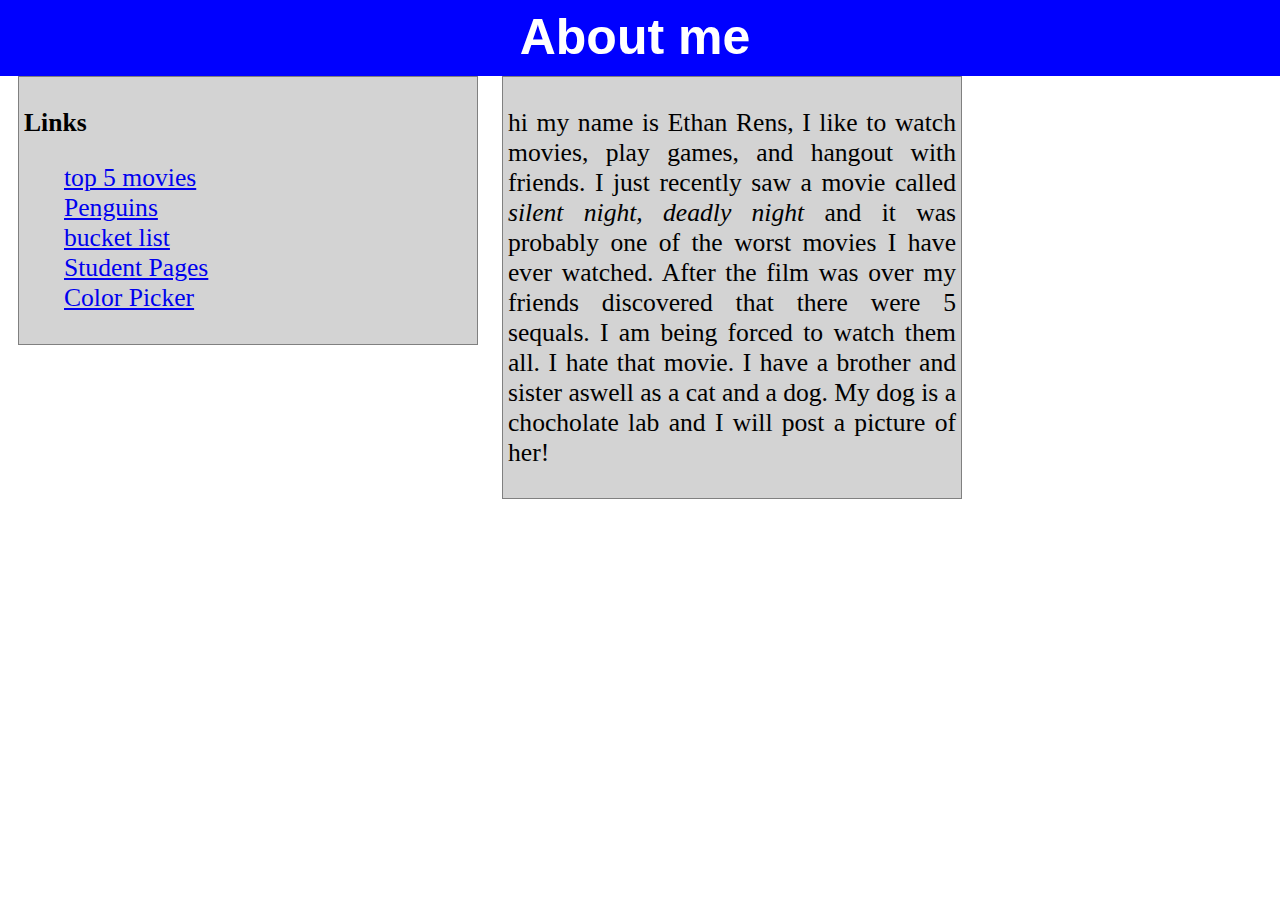
<file: index.html>
<!doctype html>
<html>
<head>
<link rel="stylesheet" href="style.css">
<meta charset="utf-8">
<title>Website Two</title>
</head>

<body>
	<div class="About">
	<h1>About me</h1>
	
		<div class="scale-me"> 
			<p><b>Links</b></p>
			<ol>
				<li><a href="topfive.html">top 5 movies</a></li>
				<li><a href="penguins.html">Penguins</a></li>
				<li><a href="bucket.html">bucket list</a></li>
				<li><a href="student websites.html">Student Pages</a></li>
				<li><a href="colorpicker.html">Color Picker</a></li>
			</ol>
				
				
		</div>
	
	
	<div class="scale-me"> 
		<p> hi my name is Ethan Rens, I like to watch movies, play games, and hangout with friends. I just recently saw a movie called <i>silent night, deadly night</i> and it was probably one of the worst movies I have ever watched. After the film was over my friends discovered that there were 5 sequals. I am being forced to watch them all. I hate that movie. I have a brother and sister aswell as a cat and a dog. My dog is a chocholate lab and I will post a picture of her!</p>
		</div>
	
	
	</div>
	
	
	
	
	
	
</body>
</html>
</file>
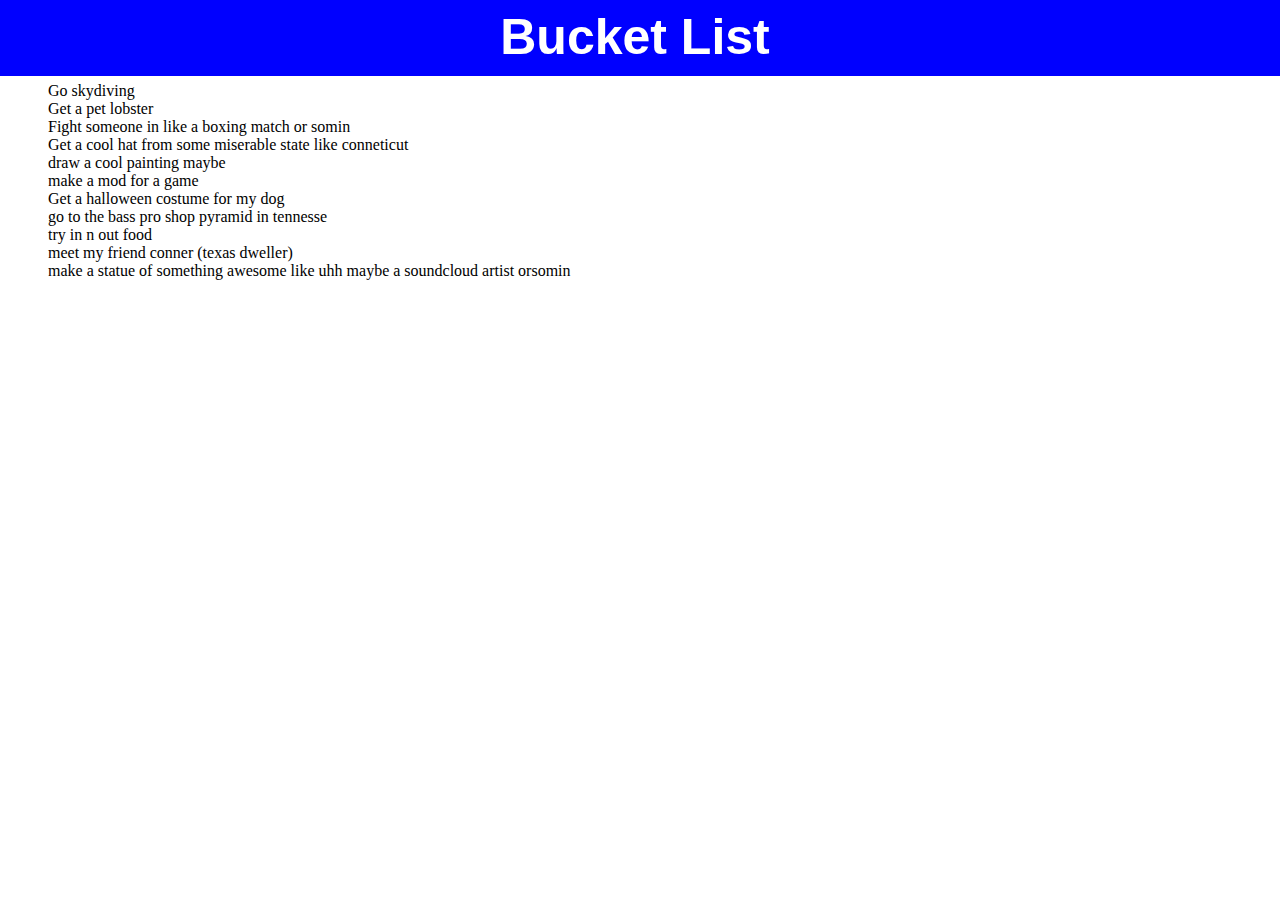
<file: bucket.html>
<!doctype html>
<html>
<head>
	<link rel="stylesheet" href="style.css">
<meta charset="utf-8">
<title>Untitled Document</title>
</head>

<body>
	
	
	<h1>Bucket List</h1>
	
<ul>
	<li>Go skydiving</li>
	<li>Get a pet lobster</li>
	<li>Fight someone in like a boxing match or somin</li>
	<li>Get a cool hat from some miserable state like conneticut</li>
	<li>draw a cool painting maybe</li>
	<li>make a mod for a game</li>
	<li>Get a halloween costume for my dog</li>
	<li>go to the bass pro shop pyramid in tennesse</li>
	<li>try in n out food</li>
	<li>meet my friend conner (texas dweller)</li>
	<li>make a statue of something awesome like uhh maybe a soundcloud artist orsomin</li>
</ul>
	
</body>
</html>
</file>
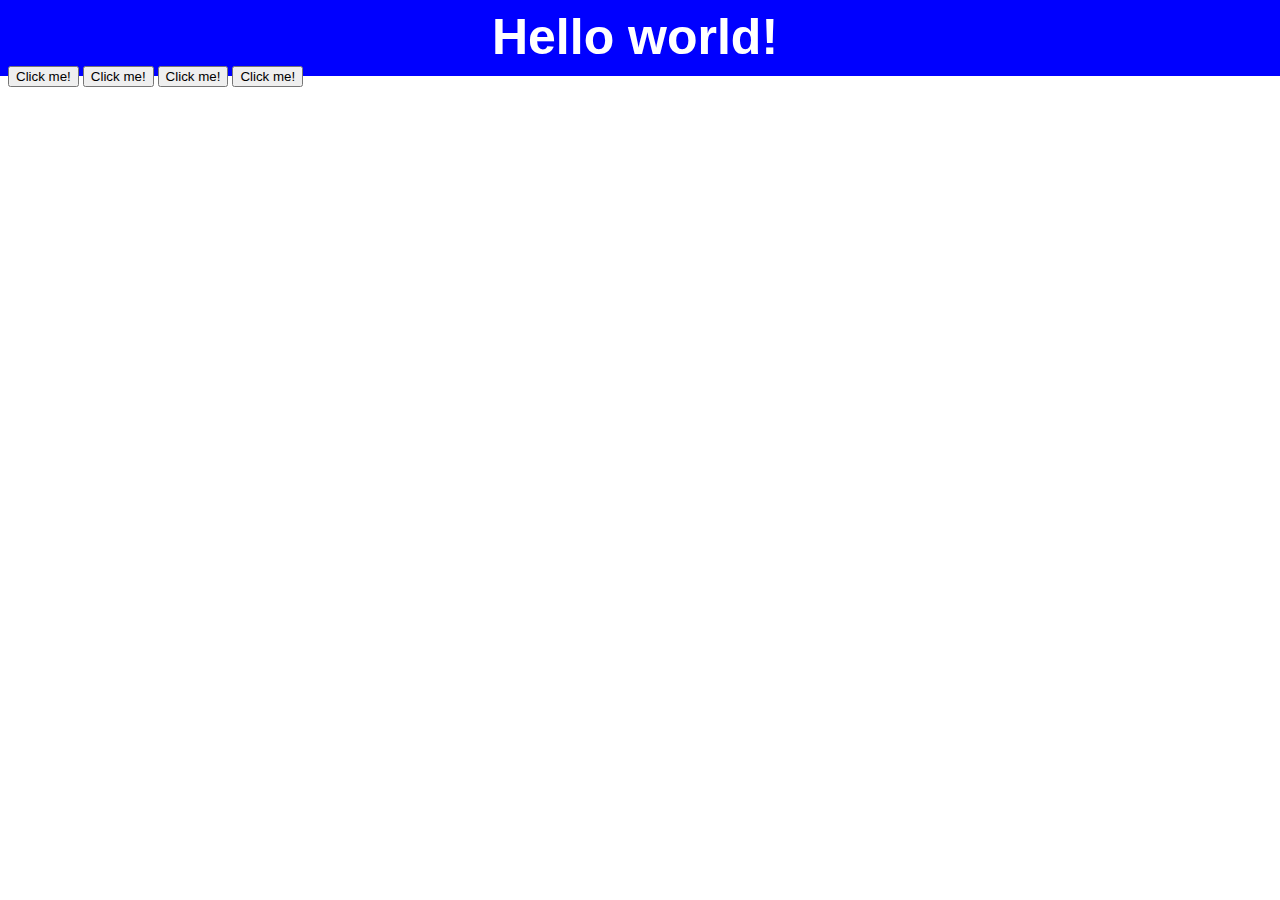
<file: colorpicker.html>
<!doctype html>
<html>
<head>
<link rel="stylesheet" href="style.css">

<meta charset="utf-8">
<title>Untitled Document</title>
</head>

<body>
	
	
	<h1 id="hello">Hello world!</h1>
	<button id="my">Click me!</button>
	<button id="my2">Click me!</button>
	<button id="my3">Click me!</button>
	<button id="my4">Click me!</button>
	<script src="main.js"></script>
	
	
	
	
</body>
</html>
</file>
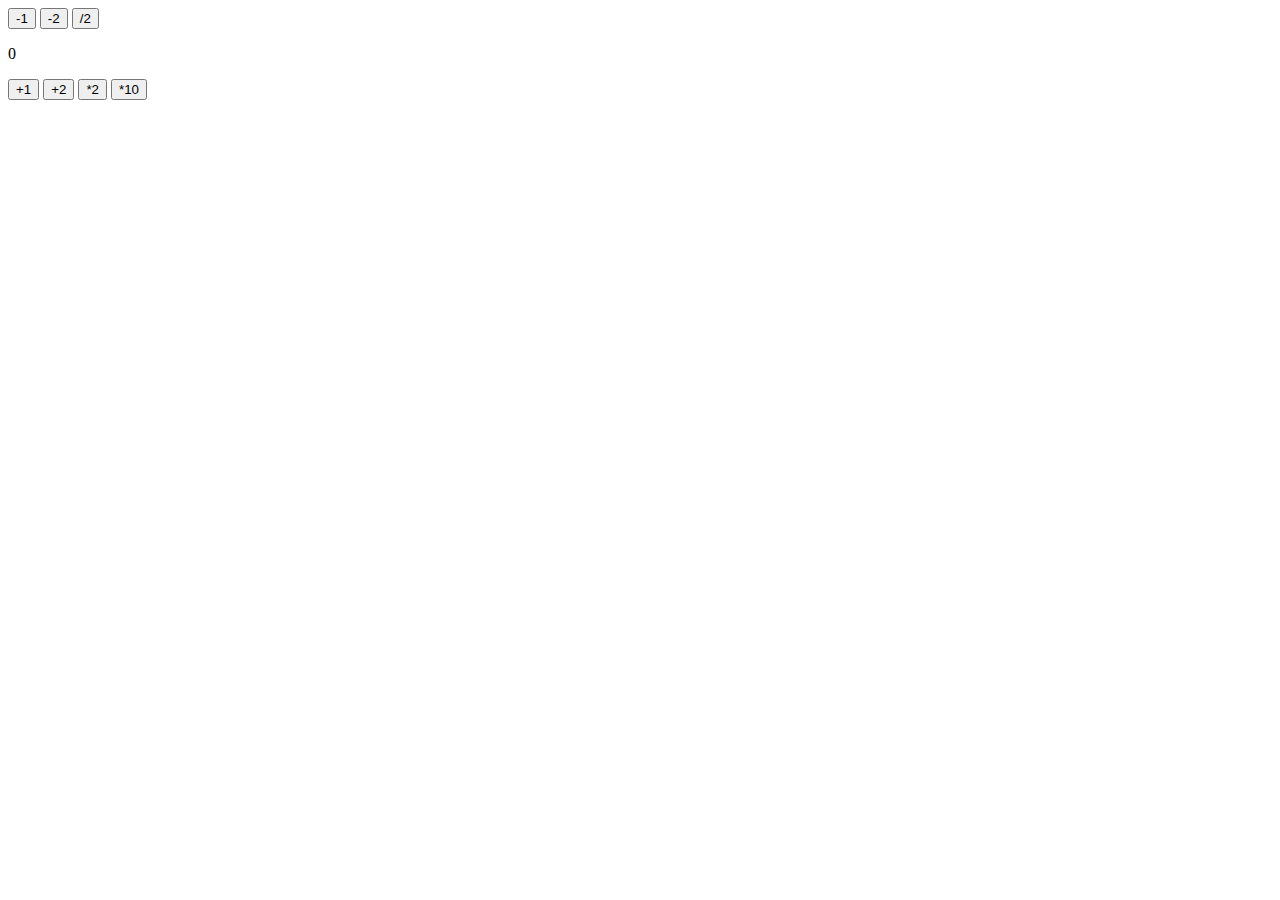
<file: counter.html>
<!doctype html>
<html>
<head>
<link rel="stylesheet" href="style.css">
<meta charset="utf-8">
<title>Untitled Document</title>
</head>

<body>
	
	
	<button id="minus">-1</button>
	
	<button id="minus2">-2</button>
	
	<button id="div">/2</button>
	
	<p id="total">0</p>
	
	<button id="plus">+1</button>
	
	<button id="plus2">+2</button>
	
	<button id="mult2">*2</button>

	<button id="mult">*10</button>
	
	
<script src="counter.js"></script>
</body>
</html>
</file>
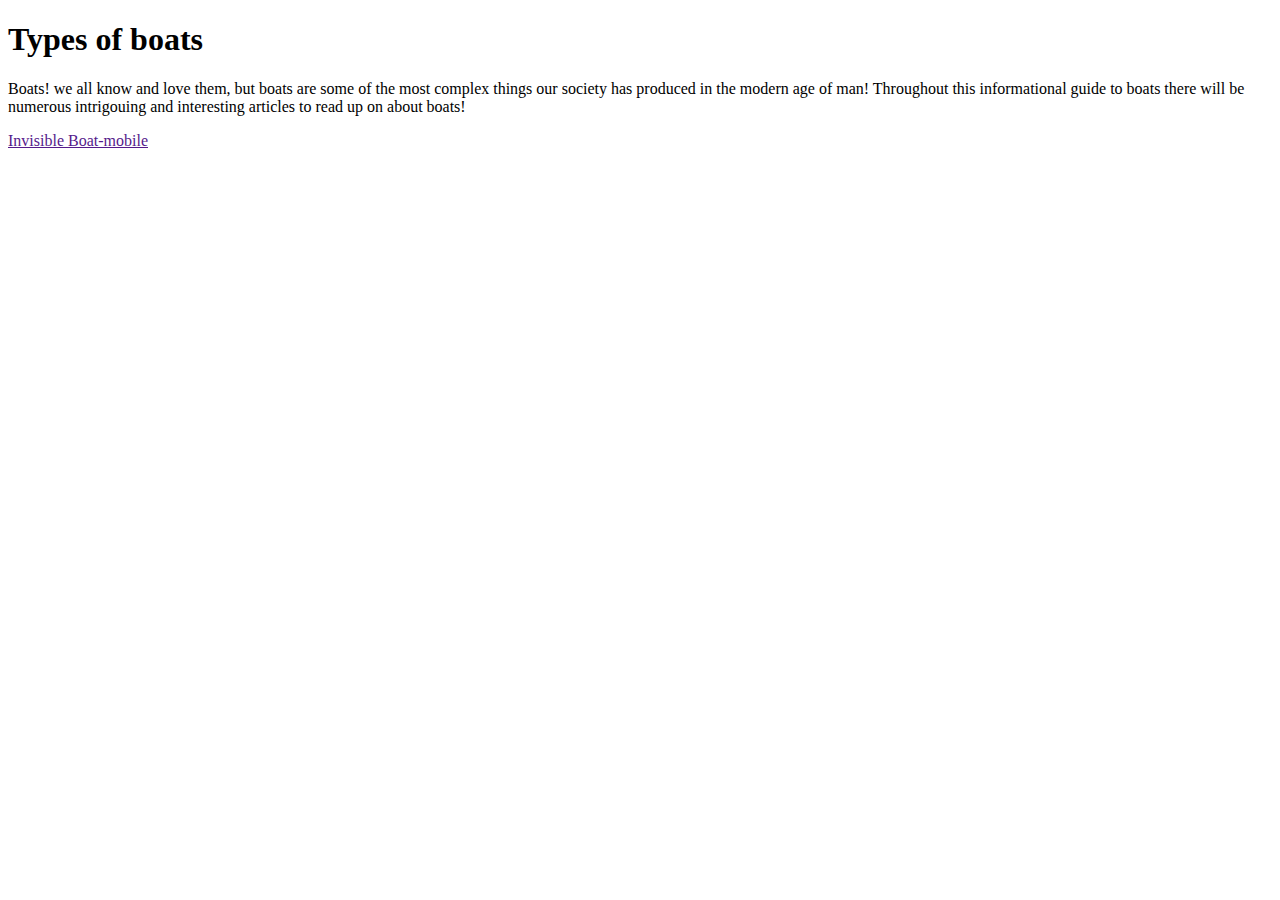
<file: Final.html>
<!doctype html>
<html>
<head>
<meta charset="utf-8">
<title>Untitled Document</title>
</head>

<h1>Types of boats</h1>
	
<p>Boats! we all know and love them, but boats are some of the most complex things our society has produced in the modern age of man! Throughout this informational guide to boats there will be numerous intrigouing and interesting articles to read up on about boats!</p>

	
	
<a href="">Invisible Boat-mobile</a>

	
<body>
</body>
</html>
</file>
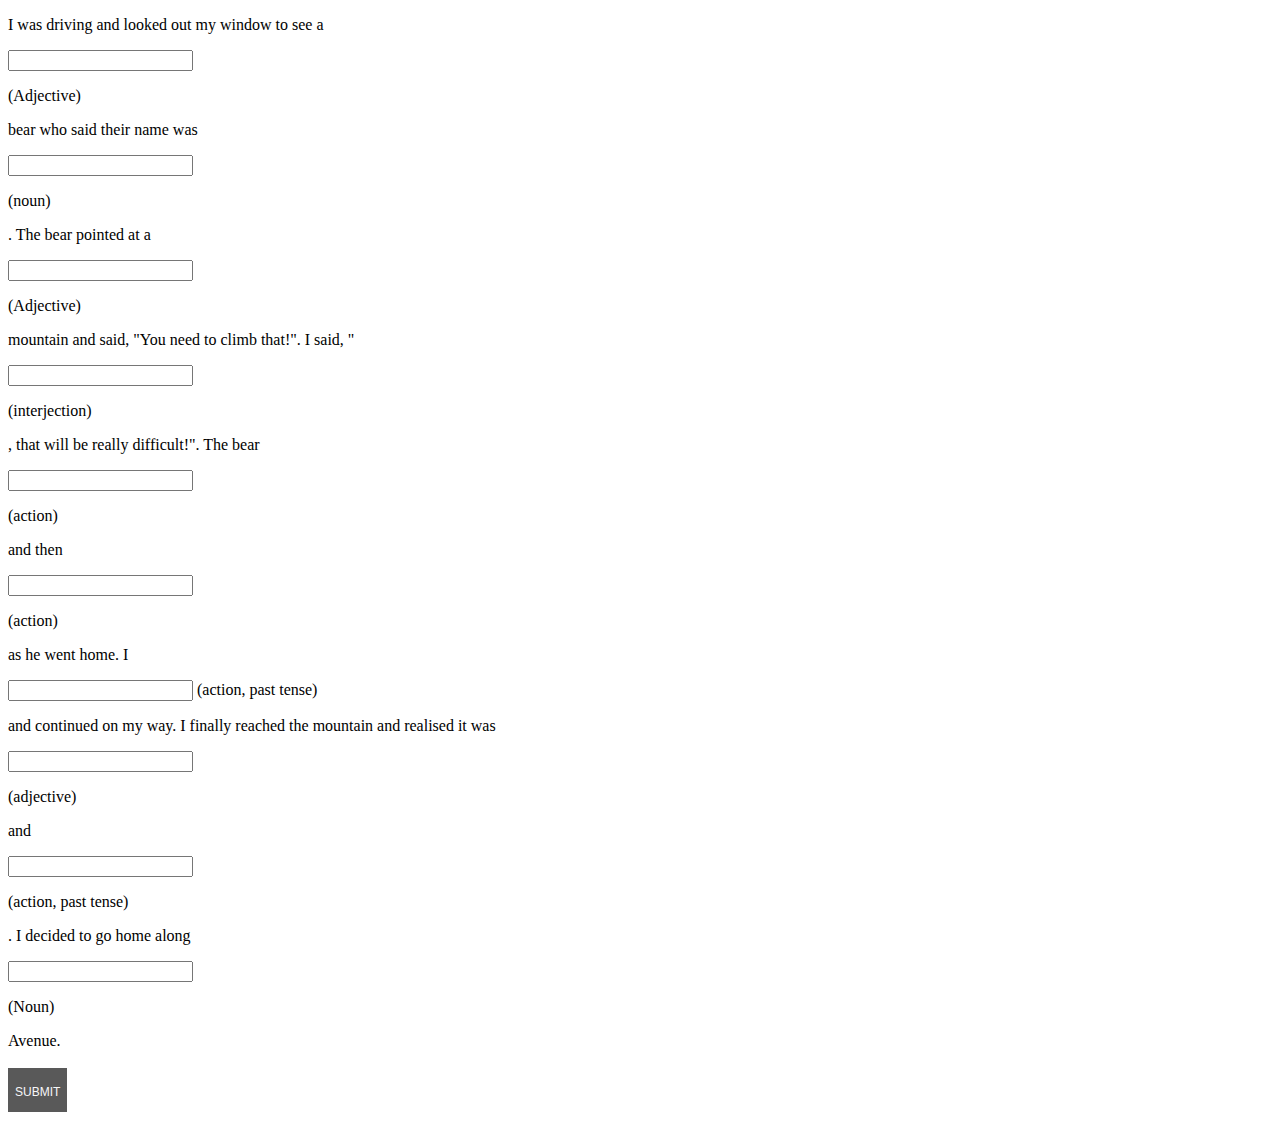
<file: madlib.html>
<!doctype html>
<html>
<head>
<link rel="stylesheet" href="style2.css">
<meta charset="utf-8">
<title>Untitled Document</title>
</head>

<body> <div class="mad">
	<p id="keep">I was driving and looked out my window to see a </p> 
	<input id = "pass" type="text"> 
	<p id="destroy">(Adjective)</p>
	
	<p>bear who said their name was</p>
	<input id = "pass2" type="text"> 
	<p id="destroy2">(noun)</p>
	
	<p>. The bear pointed at a</p>
	<input id = "pass3" type="text"> 
	<p>(Adjective)</p>
	
	<p>mountain and said, "You need to climb that!". I said, "</p>
	<input id = "pass4" type="text"> 
	<p>(interjection)</p>
	
	<p>, that will be really difficult!". The bear </p>
	<input id = "pass5" type="text"> 
	<p>(action)</p>
	
	<p>and then</p>
	<input id = "pass6" type="text"> 
	<p>(action)</p>
	
	<p>as he went home. I</p>
	<input id = "pass7" type="text"> 
	(action, past tense)
	
	<p>and continued on my way. I finally reached the mountain and realised it was</p>
	<input id = "pass8" type="text"> 
	<p>(adjective)</p>
	
	<p>and</p>
	<input id = "pass9" type="text"> 
	<p>(action, past tense)</p>
	
	<p>. I decided to go home along</p>
	<input id = "pass10" type="text"> 
	<p>(Noun)</p>
	<p>Avenue.</p>
	
	<button id = "button">SUBMIT</button>
<p id="q1r"></p>
<p id="q2r"></p>
<p id="q3r"></p>
<p id="q4r"></p>
<p id="q5r"></p>
<p id="q6r"></p>
<p id="q7r"></p>
<p id="q8r"></p>
<p id="q9r"></p>
<p id="q10r"></p>
<p id="q11r"></p>
<p id="q12r"></p>
<p id="q13r"></p>
<p id="q14r"></p>
<p id="q15r"></p>
<p id="q16r"></p>
<p id="q17r"></p>
<p id="q18r"></p>
<p id="q19r"></p>
<p id="q20r"></p>
<p id="q21r"></p>
	
	<script src= "madlib.js"></script> </div>
</body>
</html>
</file>
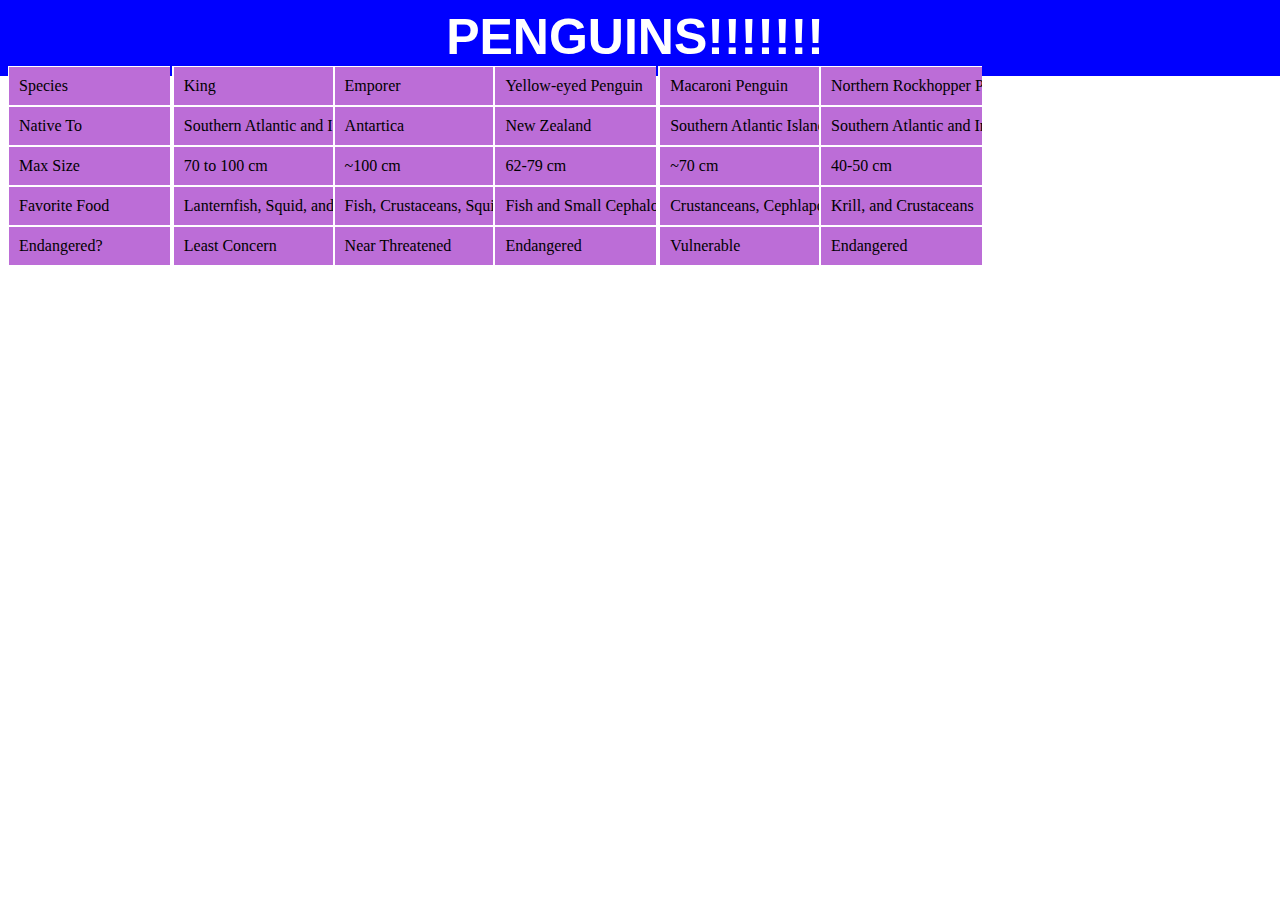
<file: penguins.html>
<!doctype html>
<html>
<head>
	<link rel="stylesheet" href="style.css">
<meta charset="utf-8">
<title>Untitled Document</title>
</head>

<body>
	
	
	
<h1>PENGUINS!!!!!!!</h1>
	<div class="big">
	<div class="peng">
	
	<p class="table">Species</p>
	<p class="table">Native To</p>
	<p class="table">Max Size</p>
	<p class="table">Favorite Food</p>
	<p class="table">Endangered?</p>

	</div>
	<div class="peng">
		
	<p class="table">King</p>
	<p class="table">Southern Atlantic and Indian Ocean Islands</p>
	<p class="table">70 to 100 cm</p>
	<p class="table">Lanternfish, Squid, and Krill</p>
	<p class="table">Least Concern</p>

		</div><div class="peng">
		
	<p class="table">Emporer</p>
	<p class="table">Antartica</p>
	<p class="table">~100 cm</p>
	<p class="table">Fish, Crustaceans, Squid</p>
	<p class="table">Near Threatened</p>

	</div><div class="peng">
	
	<p class="table">Yellow-eyed Penguin</p>
	<p class="table">New Zealand</p>
	<p class="table">62-79 cm</p>
	<p class="table">Fish and Small Cephalopods</p>
	<p class="table">Endangered</p>

	
	</div> <div class="peng">
	<p class="table">Macaroni Penguin</p>
	<p class="table">Southern Atlantic Islands</p>
	<p class="table">~70 cm</p>
	<p class="table">Crustanceans, Cephlapods, and Small Fish</p>
	<p class="table">Vulnerable</p>
	</div><div class="peng">
	<p class="table">Northern Rockhopper Penguin</p>
	<p class="table">Southern Atlantic and Indian Ocean Islands</p>
	<p class="table">40-50 cm</p>
	<p class="table">Krill, and Crustaceans</p>
	<p class="table">Endangered</p>
		
	</div>
	</div>
	
	
	
	
	
	
	
	
	
	
	
	
</body>
</html>
</file>
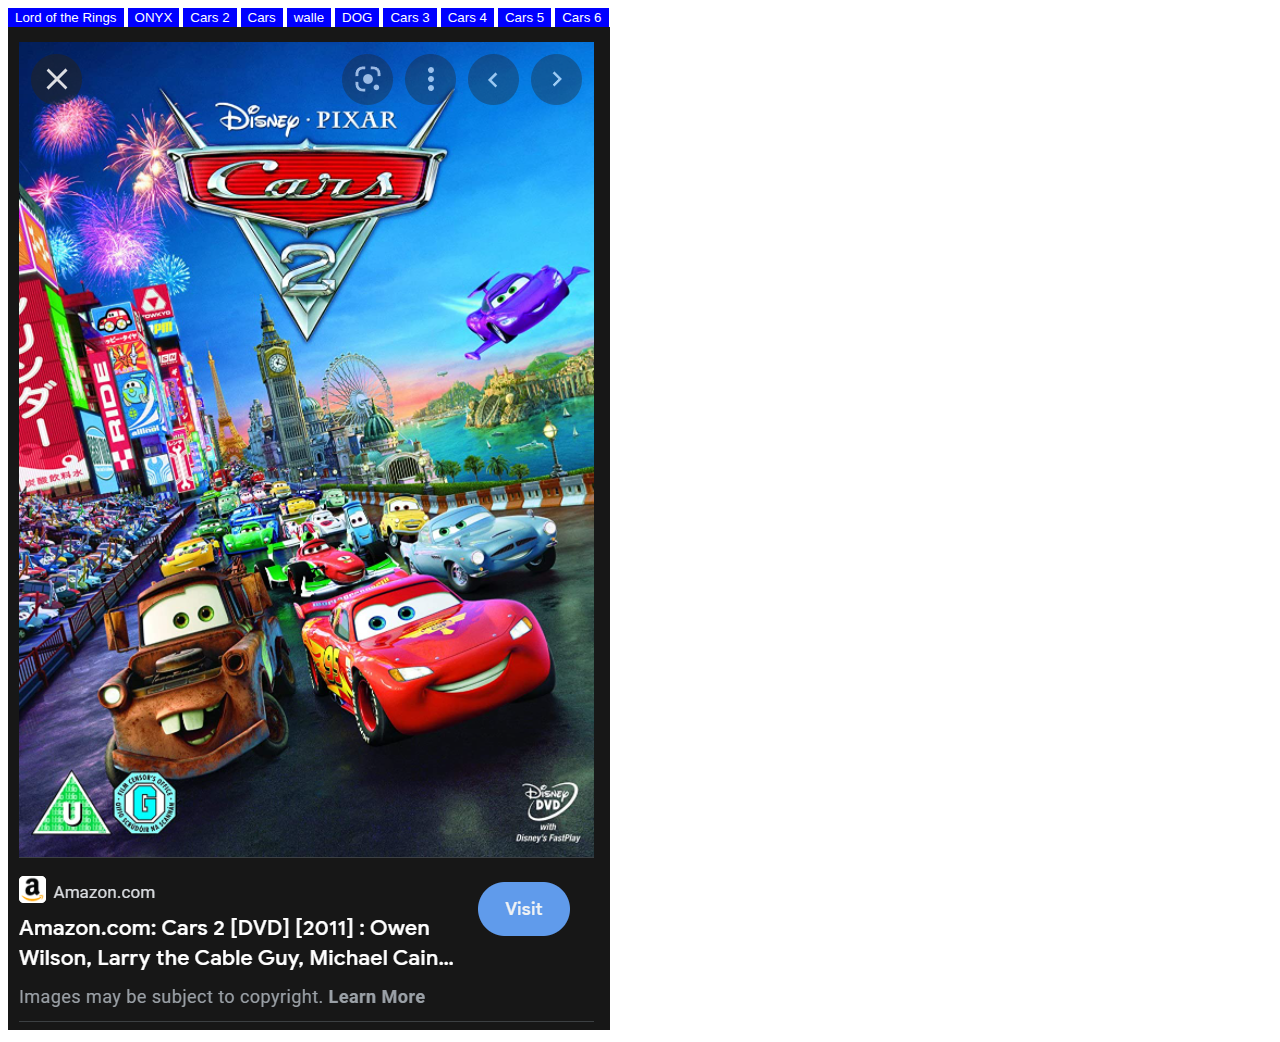
<file: photography.html>
<!doctype html>
<html>
<head>
<link rel="stylesheet" href="style.css">
<meta charset="utf-8">
<title>Untitled Document</title>
</head>
	
<body>
	
	<div>
		<button class="button" id = "lotr">Lord of the Rings</button>
		<button class="button" id = "onyx">ONYX</button>
		<button class="button" id = "cars2">Cars 2</button>
		<button class="button" id = "cars">Cars</button>
		<button class="button" id = "walle">walle</button>
		<button class="button" id = "dog">DOG</button>	
		<button class="button" id = "cars3">Cars 3</button>
		<button class="button" id = "cars4">Cars 4</button>
		<button class="button" id = "cars5">Cars 5</button>
		<button class="button" id = "cars6">Cars 6</button>
	
	
	</div>
	
	
	<img id = "image" src ="Images/Capture.PNG">
	
	
<script src= "photography.js"></script>
</body>
</html>
</file>
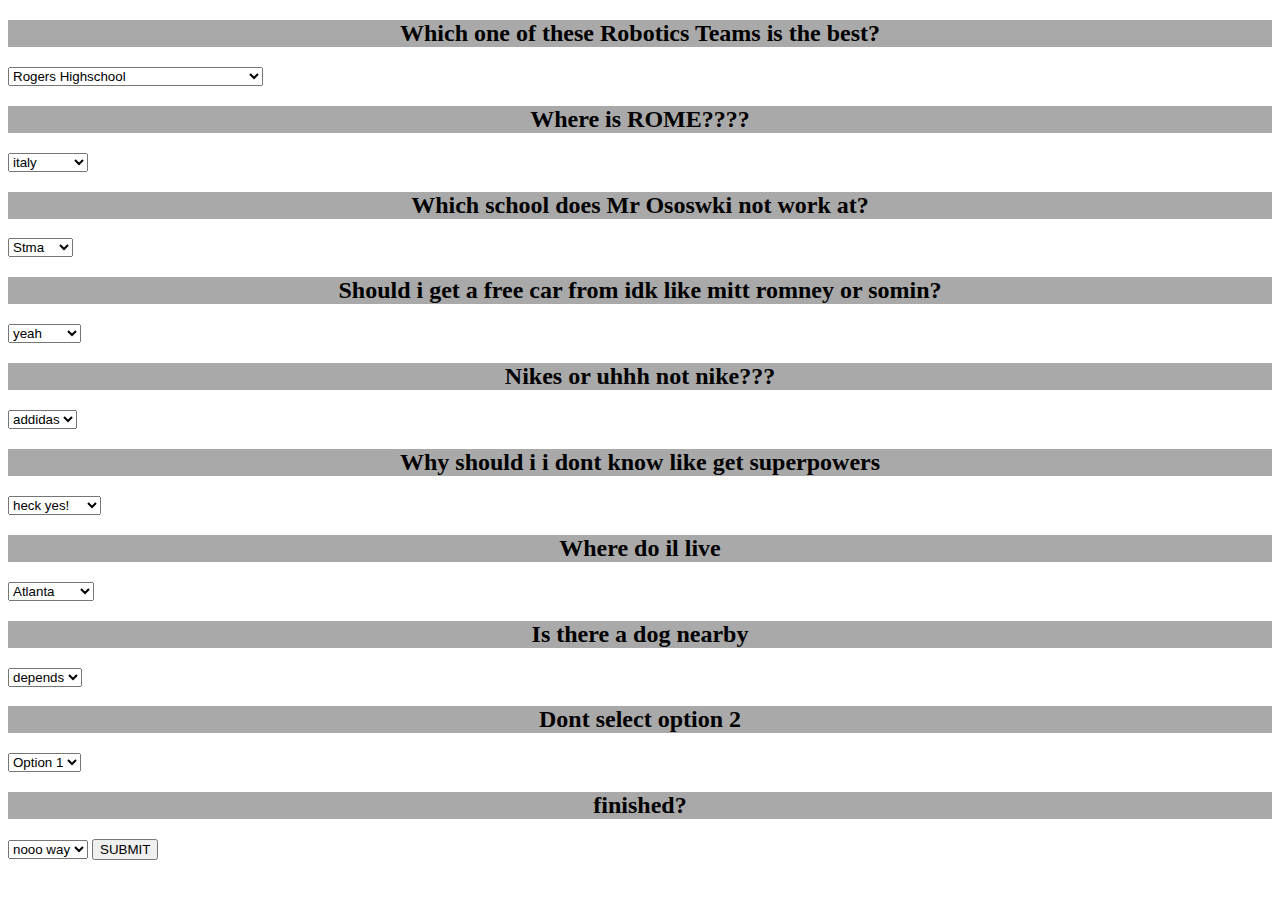
<file: quiz.html>
<!doctype html>
<html>
<head>
<link rel="stylesheet" href="style.css">
<meta charset="utf-8">
<title>Untitled Document</title>
</head>

<body>
	
	<div class = "question">
		<h2> Which one of these Robotics Teams is the best?</h2>
		<select id="q1">

			<option>Rogers Highschool</option>	
			<option>STMA Knights (not middle school west)</option>	
			<option>Middle school wes</option>	
			<option>Option 4</option>	

		</select>

		<h2> Where is ROME????</h2>
		
		<select id="q2">

			<option>italy</option>	
			<option>italy2</option>	
			<option>sao paulo</option>	
			<option>Detroit</option>	

		</select>
		
		<h2> Which school does Mr Ososwki not work at?</h2>

		<select id="q3">

			<option>Stma</option>	
			<option>rogers</option>	
			<option>albertvi</option>	
			<option>55376</option>	

		</select>
		
		<h2> Should i get a free car from idk like mitt romney or somin?</h2>
		
		<select id="q4">

			<option>yeah</option>	
			<option>maybe</option>	
			<option>No way!</option>	
			<option>Option 4</option>	

		</select>
		
		<h2> Nikes or uhhh not nike???</h2>
		
		<select id="q5">

			<option>addidas</option>	
			<option>adidis</option>	
			<option>adads</option>	
			<option>ddiads</option>	

		</select>
		
		<h2> Why should i i dont know like get superpowers</h2>
		
		<select id="q6">

			<option>heck yes!</option>	
			<option>Option 2</option>	
			<option>oh no no no</option>	
			<option>eh alright</option>	

		</select>
		
		<h2> Where do il live</h2>
		
		<select id="q7">

			<option>Atlanta</option>	
			<option>s muchalel</option>	
			<option>Atlanta</option>	
			<option>Atlanta</option>	

		</select>
		
		<h2> Is there a dog nearby</h2>
		
		<select id="q8">

			<option>depends</option>	
			<option>Nope!</option>	
			<option>reading</option>	
			<option>ig</option>	

		</select>
		
		<h2> Dont select option 2</h2>

		<select id="q9">

			<option>Option 1</option>	
			<option>Option 2</option>	
			<option>Option 3</option>	
			<option>Option 4</option>	

		</select>
		
		<h2> finished?</h2>
		
		<select id="q10">

			<option>nooo way</option>	
			<option>yep</option>	
			<option>ouch!</option>	
			<option>woo ho!</option>	

		</select>
		
		<button id = "button">SUBMIT</button>
		<p id="q1r"></p>
	</div>
	
<script src= "quiz.js"></script>
</body>
</html>
</file>
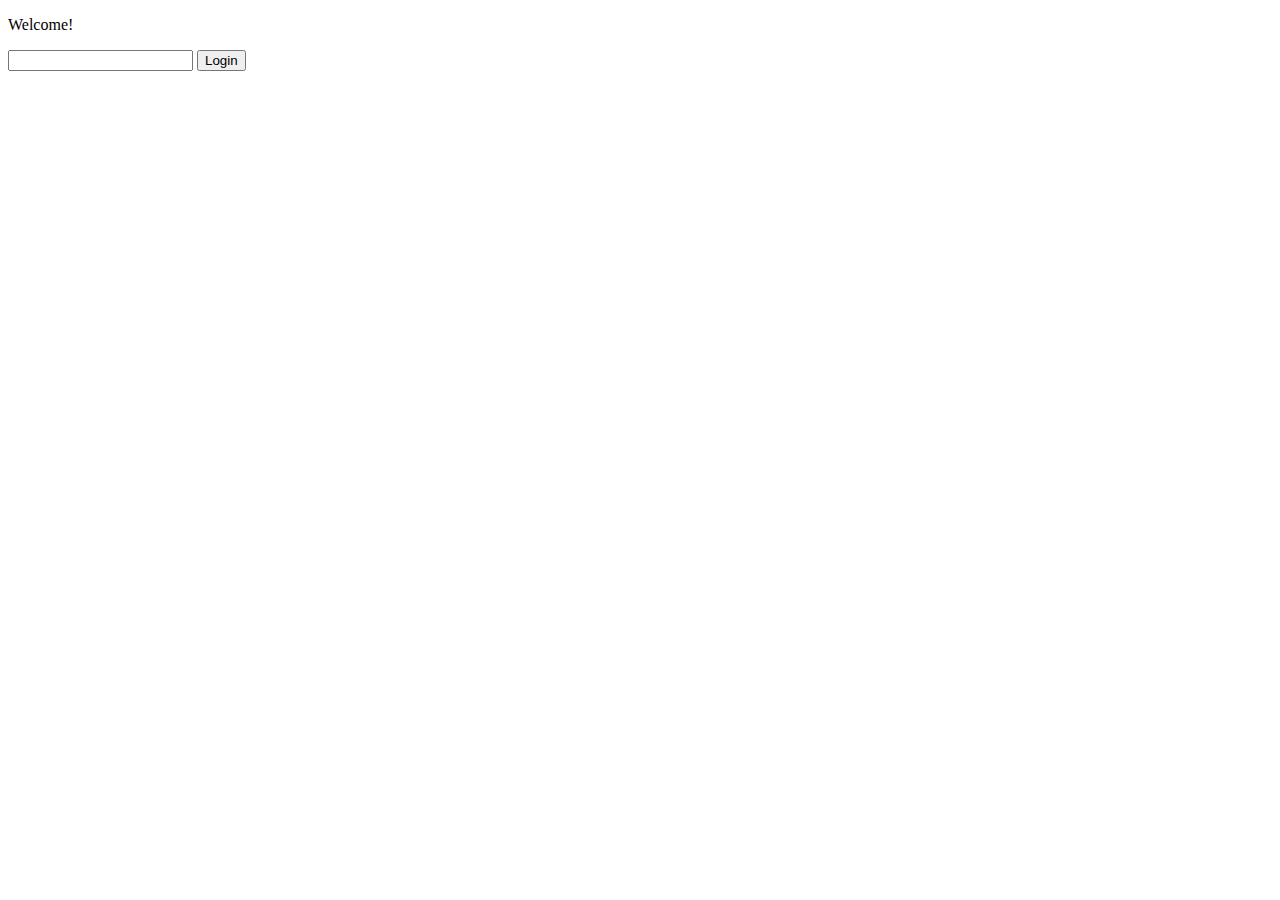
<file: secretpassword.html>
<!doctype html>
<html>
<head>
<link rel="stylesheet" href="style.css">
<meta charset="utf-8">
<title>Untitled Document</title>
</head>

<body>
	<p id = "a">Welcome!</p>
	<input id = "pass" type="text">
	<button id="x">Login</button>
	
<script src= "secret.js"></script>
</body>
</html>
</file>
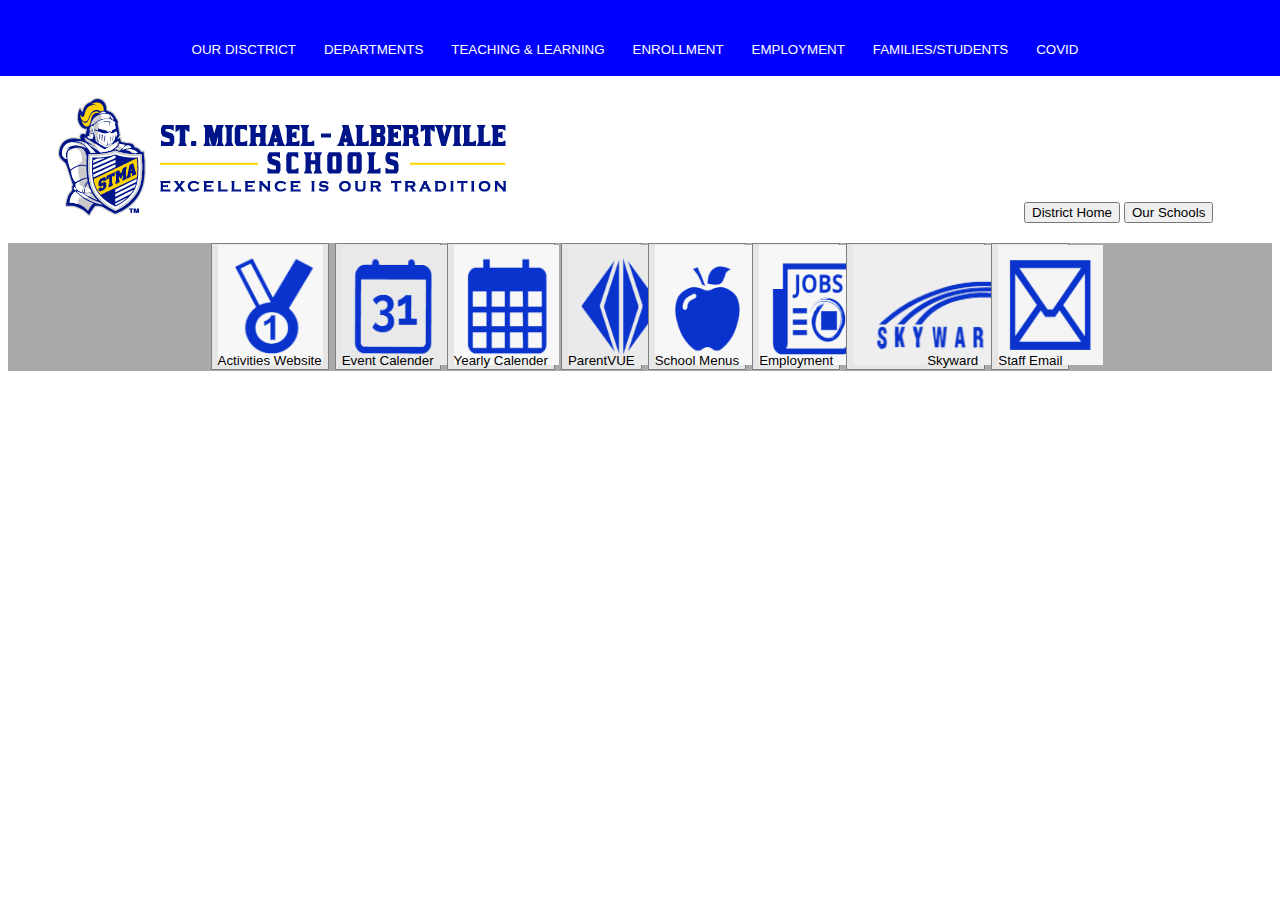
<file: Stma.html>
<!doctype html>
<html>
<head>
<link rel="stylesheet" href="style.css">
<meta charset="utf-8">
<title>Untitled Document</title>
</head>

<body>
	
	<h1>
		<button class="button" id = "b1">OUR DISCTRICT</button>
		<button class="button" id = "b2">DEPARTMENTS</button>
		<button class="button" id = "b3">TEACHING & LEARNING</button>
		<button class="button" id = "b4">ENROLLMENT</button>
		<button class="button" id = "b5">EMPLOYMENT</button>
		<button class="button" id = "b6">FAMILIES/STUDENTS</button>
		<button class="button" id = "b7">COVID</button>
	</h1>
	
	
	<img class = "image" src ="Images/stma/District-Logo.png">
	<button class="button2" id = "a1">District Home</button>
	<button class="button2" id = "a2">Our Schools</button>
	
	<h2>
		<button class="button3" id = "c1"><img class = "image2" src ="Images/stma/activities.PNG" id="clickimg" width="105" height="120">Activities Website</button>
		<button class="button3" id = "c2"><img class = "image2" src = "Images/stma/calendar.PNG" id="clickimg1" width="105" height="120">Event Calender</button>
		<button class="button3" id = "c3"><img class = "image2" src = "Images/stma/yearly calendar.PNG" id="clickimg2" width="105" height="120">Yearly Calender</button>
		<button class="button3" id = "c4"><img class = "image2" src = "Images/stma/parentview.PNG" id="clickimg3" width="105" height="120">ParentVUE</button>
		<button class="button3" id = "c5"><img class = "image2" src = "Images/stma/school menus.PNG" id="clickimg4" width="105" height="120">School Menus</button>
		<button class="button3" id = "c6"><img class = "image2" src = "Images/stma/jobs.PNG" id="clickimg5" width="105" height="120">Employment</button>
		<button class="button3" id = "c7"><img class = "image2" src = "Images/stma/skyward.PNG" id="clickimg6" width="" height="120">Skyward</button>
		<button class="button3" id = "c8"><img class = "image2" src = "Images/stma/staff email.PNG" id="clickimg7" width="105" height="120">Staff Email</button>
	</h2>
	
<script src= "stma.js"></script>
</body>
</html>
</file>
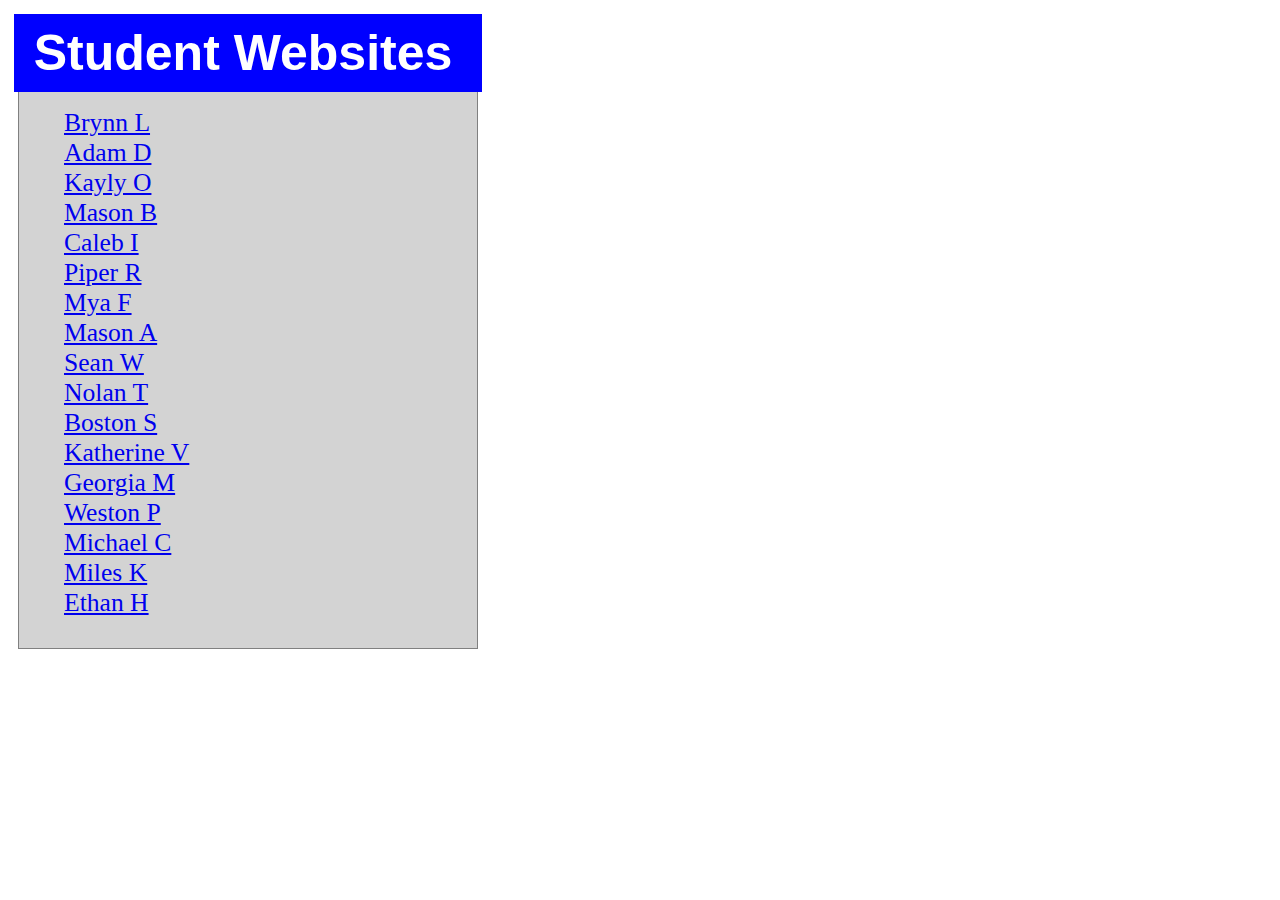
<file: student websites.html>
<!doctype html>
<html>
<head>
	<link rel="stylesheet" href="style.css">
<meta charset="utf-8">
<title>Untitled Document</title>
</head>

<body>
	
	
			<div class="scale-me"> 
			<h1><b>Student Websites</b></h1>
			<ol>
				<li><a href="https://brynnleshovsky.github.io/">Brynn L</a></li>
				<li><a href="https://adamdodge04.github.io/">Adam D</a></li>
				<li><a href="https://kolivares22.github.io/">Kayly O</a></li>
				<li><a href="https://mblake22.github.io/">Mason B</a></li>
				<li><a href="https://ciddings22.github.io/">Caleb I</a></li>
				<li><a href="https://piperrichardson.github.io/">Piper R</a></li>
				<li><a href="https://myafryckman22.github.io/">Mya F</a></li>
				<li><a href="https://masonauseth.github.io/">Mason A</a></li>
				<li><a href="https://swalther23.github.io/">Sean W</a></li>
				<li><a href="https://nolanthrondset2022.github.io/">Nolan T</a></li>
				<li><a href="https://bostonslettum22.github.io/">Boston S</a></li>
				<li><a href="https://kvanderbeek2024.github.io/">Katherine V</a></li>
				<li><a href="https://gmaciej24.github.io/">Georgia M</a></li>
				<li><a href="https://westonpink.github.io/">Weston P</a></li>
				<li><a href="https://sirsimpsalot242.github.io/">Michael C</a></li>
				<li><a href="https://mileskay23.github.io/">Miles K</a></li>
				<li><a href="https://ethanhelm2023.github.io/">Ethan H</a></li>
			</ol>
				
				
		</div>
	
	
	
	
	
	
	
	
	
	
</body>
</html>
</file>
<file: style.css>
body {
	background-color:white;

}

.mad {display: inline-block;}

.question {
	size: 20vw;
	display: block;
}


a {cursor: not-allowed;


}

.scale-me { 
	display:inline-block;
	width:35vw;
	padding: 5px;
	margin: 10px;
	border: 1px solid gray;
	text-align: justify;
	vertical-align: top;
	font-size: 2vw;
	background-color: lightgray;
	
}


li {
	
	display: block;
}


h1 {
	text-align: center;
	
	margin: -10px;
	padding: 20px;
	height: 38px;
    vertical-align: bottom;
    font-size: 50px;
    padding-left: 10px;
    line-height: 38px;
    color: white;
    
    background-color: blue;
    
	font-family: 'Open Sans', sans-serif;

	
}

h2 {
	text-align: center;
	background-color: darkgray;
	
}

h3 {
	background-color:#303030;
	margin-top: 0px ;
}

.table {
	background-color:#BC6DD7;
	border: 2px solid white;
	border-right: 0px solid white;
	padding: 10px;
	margin: -2px;
	white-space: nowrap;
	vertical-align: top;
	width: 11vw;
	overflow: hidden;
	


}


.peng {display: inline-block;
	width: 300;
	

		border: 1px solid white;
	
	white-space: nowrap;
	

}

.big {
	overflow: scroll;
}

.About {
	
}

.button {
	border: 1px solid blue;
	background-color: blue;
	color: white;
	
}

#a1 {
	margin-left: 40vw;
}

.button3 {
	border: 1px solid gray;
	background-color: #E6E6E6;
	color: black;
	
	
	

	
}

#c1 {
	margin-left: 0px;
	display: ;
	
}

.image {
	margin-left: 50px;
	margin-top: 30px;
	margin-right: px;

}

.image2 {
	margin-left: 0px;
	margin-top: 0px;
	margin-right: -105px;
	margin-bottom: 0px;
}
</file>
<file: style2.css>
button {
	
	color: #f5f5f7;
	background-color:#303030;
	border: 1px solid #303030;
	font-family: "SF Pro Text","Myriad Set Pro","SF Pro Icons","Helvetica Neue","Helvetica","Arial",sans-serif;
	display: inline-block;
    
    height: 44px;
    opacity: .8;
	position:relative;
	vertical-align: top;
	margin-top: 2px;


	outline-offset: -7px;
	font-size: 12px;
    line-height: 3.66667;
	font-weight: 400;
	text-align: center;
}

h1 {

	background-color:#303030;
	padding: 20px;
	margin-top: 0px ;
	margin-right: 0px;
	position: absolute;
  	
    top: 0;
    left: 0;
    width: 100%;
    height: 48px;
    
	vertical-align: middle;
	
	display:inline-block;
	text-align: center;
}

h2 {
	margin-top: 70px;
	padding-top: 30px;
	margin-left: -10px;
	margin-right: -10px;
	text-align: center;
	background-color:#fbfbfd;
	vertical-align: center;
	white-space: nowrap;
	
}

h3 {
	background-color: #f5f5f7 ;
	margin-top: -20px;
	padding-top: 1px;
	padding-bottom: 1px;
	margin-left: -10px;
	margin-right: -10px;
	vertical-align: top;
}

.banner {
	font-size: 12px;
    line-height: 1.33337;
    font-weight: 400;
    letter-spacing: -.01em;
    font-family: "SF Pro Text","SF Pro Icons","Helvetica Neue","Helvetica","Arial",sans-serif;
	display: block;
    margin-block-start: 1em;
    margin-block-end: 1em;
    margin-inline-start: 0px;
    margin-inline-end: 0px;
	text-align: center;
	opacity: .8;
}

a {
	font-family: "SF Pro Text","SF Pro Icons","Helvetica Neue","Helvetica","Arial",sans-serif;
	font-size: 12px;
	 letter-spacing: -.01em;
	margin-left: 10px;
}

.divh2 {
	display: inline-block;
	padding-right: 15px;
}

.blank {
	color: #fbfbfd;
	font-size: 10px;
	font-family: "SF Pro Text","SF Pro Icons","Helvetica Neue","Helvetica","Arial",sans-serif;
    display: block;
    margin: 0;
}

.new {
	color: #bf4800;
	font-size: 10px;
	font-family: "SF Pro Text","SF Pro Icons","Helvetica Neue","Helvetica","Arial",sans-serif;
    display: block;
    margin: 0;
}

.phone {
	opacity: .6;
	color: #1d1d1f;
	font-size: 12px;
	font-family: "SF Pro Text","SF Pro Icons","Helvetica Neue","Helvetica","Arial",sans-serif;
    display: block;
    margin: 0;
	margin-top: 3px;
}

.t1 {
	margin-top: 80px;
	text-align: center;
	font-size: 21px;
    line-height: 1.1;
    font-weight: 600;
    letter-spacing: -.022em;
    font-family: "SF Pro Display","SF Pro Icons","Helvetica Neue","Helvetica","Arial",sans-serif;
}

.t2 {
	text-align: center;
	font-size: 40px;
    line-height: 1.1;
    font-weight: 600;
    letter-spacing: 0em;
    font-family: "SF Pro Display","SF Pro Icons","Helvetica Neue","Helvetica","Arial",sans-serif;
	margin-top: -5px;
}

.t3 {
	text-align: center;
	font-size: 17px;
    line-height: 1.1;
    font-weight: 600;
    letter-spacing: -.022em;
    font-family: "SF Pro Display","SF Pro Icons","Helvetica Neue","Helvetica","Arial",sans-serif;
	opacity: .7;
	margin-right:40vw;
	margin-left: 40vw;
}

.bblue {
	font-size: 17px;
	letter-spacing: -.022em;
	font-family: "SF Pro Text","SF Pro Icons","Helvetica Neue","Helvetica","Arial",sans-serif;
	background: #0071e3;
	margin-left: 47vw;
	min-width: 28px;
    padding-left: 16px;
    padding-right: 16px;
    padding-top: 8px;
    padding-bottom: 8px;
	border-radius: 980px;
	vertical-align: middle;
	display:inline-block;
	text-align: middle;
	white-space: nowrap;
	line-height: 1.17648;
	font-weight: 400;
	align-content: center;
	align-items: center;
	text-align: center;
	align-self: center;
	text-align-last: center;
}

.image{
	vertical-align: top;
	

}

.image2{
	vertical-align: top;
	text-align: center;
	margin-left: 35vw;
}
</file>
